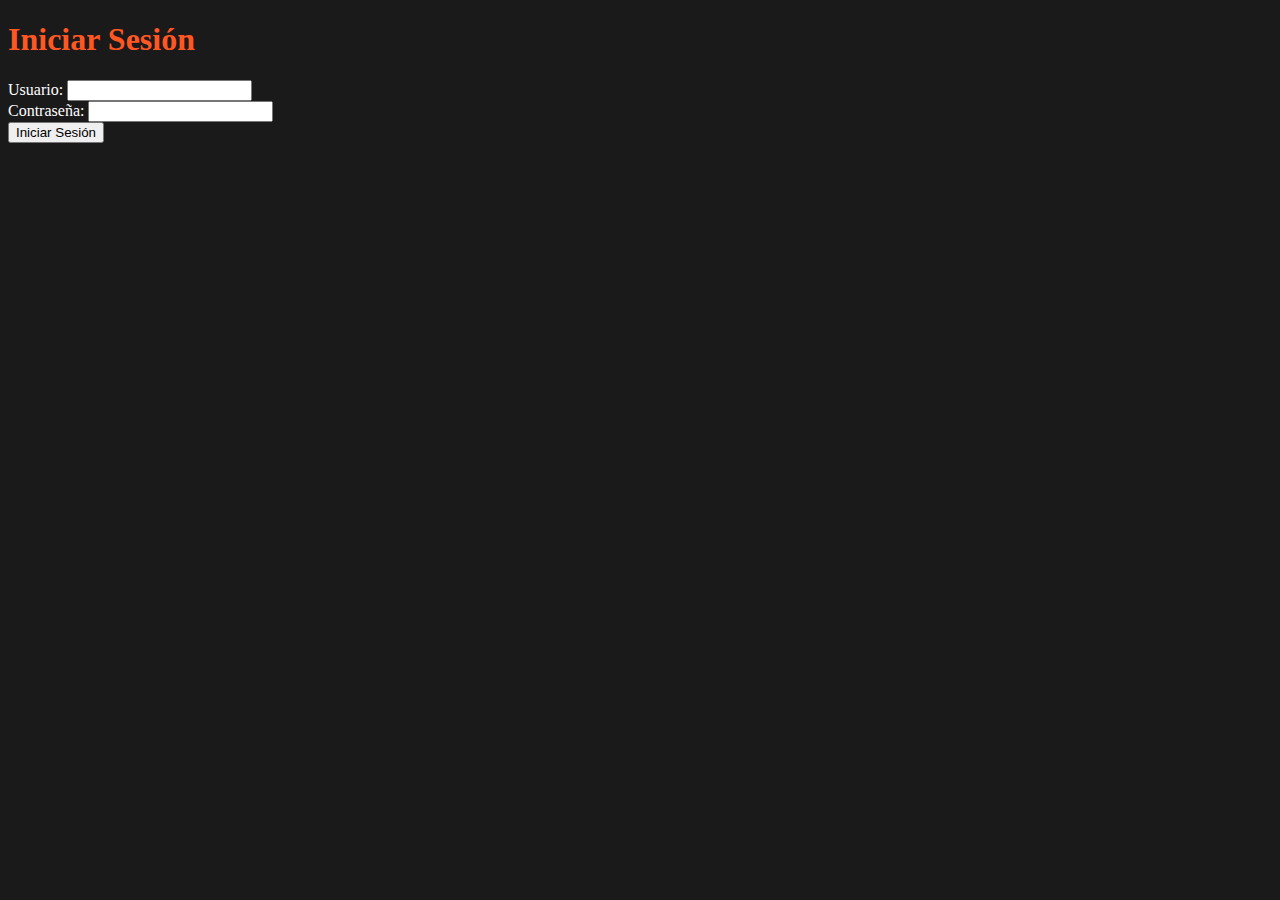
<file: login.html>
<!DOCTYPE html>
<html lang="es">
<head>
    <meta charset="UTF-8">
    <meta name="viewport" content="width=device-width, initial-scale=1.0">
    <title>Iniciar Sesión</title>
    <link rel="stylesheet" href="styles.css">
</head>
<body>
    <div class="login-container">
        <h1>Iniciar Sesión</h1>
        <form onsubmit="verificarCredenciales(event)">
            <label for="usuario">Usuario:</label>
            <input type="text" id="usuario" required><br>
            <label for="contrasena">Contraseña:</label>
            <input type="password" id="contrasena" required><br>
            <button type="submit" class="login-button">Iniciar Sesión</button>
        </form>
    </div>
    <script src="login.js" defer></script>
</body>
</html>
</file>
<file: styles.css>
body {
    font-family: 'Press Start 2P', cursive;
    background-color: #1a1a1a; /* Fondo oscuro */
    color: #ffffff;
}

header {
    background-color: #333333; /* Fondo del encabezado */
    padding: 10px;
    text-align: center;
}

nav button {
    background-color: #ff5722; /* Naranja */
    color: #ffffff;
    border: none;
    padding: 10px 20px;
    margin: 0 5px;
    cursor: pointer;
    font-size: 16px;
    border-radius: 5px;
    transition: background-color 0.3s;
}

nav button:hover {
    background-color: #03a9f4; /* Celeste */
}

section {
    background-color: #333333; /* Fondo de las secciones */
    border: 2px solid #ff5722; /* Borde naranja alrededor de las secciones */
    border-radius: 10px; /* Esquinas redondeadas */
    padding: 20px;
    margin: 20px 0;
}

h1, h2, h3 {
    color: #ff5722; /* Naranja para los títulos */
}

a {
    color: #03a9f4; /* Enlaces en azul claro */
    text-decoration: none;
    transition: color 0.3s;
}

a:hover {
    color: #ff5722; /* Naranja al pasar el mouse por encima del enlace */

section {
        /* ... (tu CSS existente) */
        opacity: 0; /* Establecemos la opacidad inicial en 0 para la animación */
        transition: opacity 0.5s ease-in-out; /* Añadimos una transición de opacidad */
    }
    
    section.active {
        opacity: 1; /* Cuando una sección está activa, la opacidad es 1 */
    }
}
</file>
